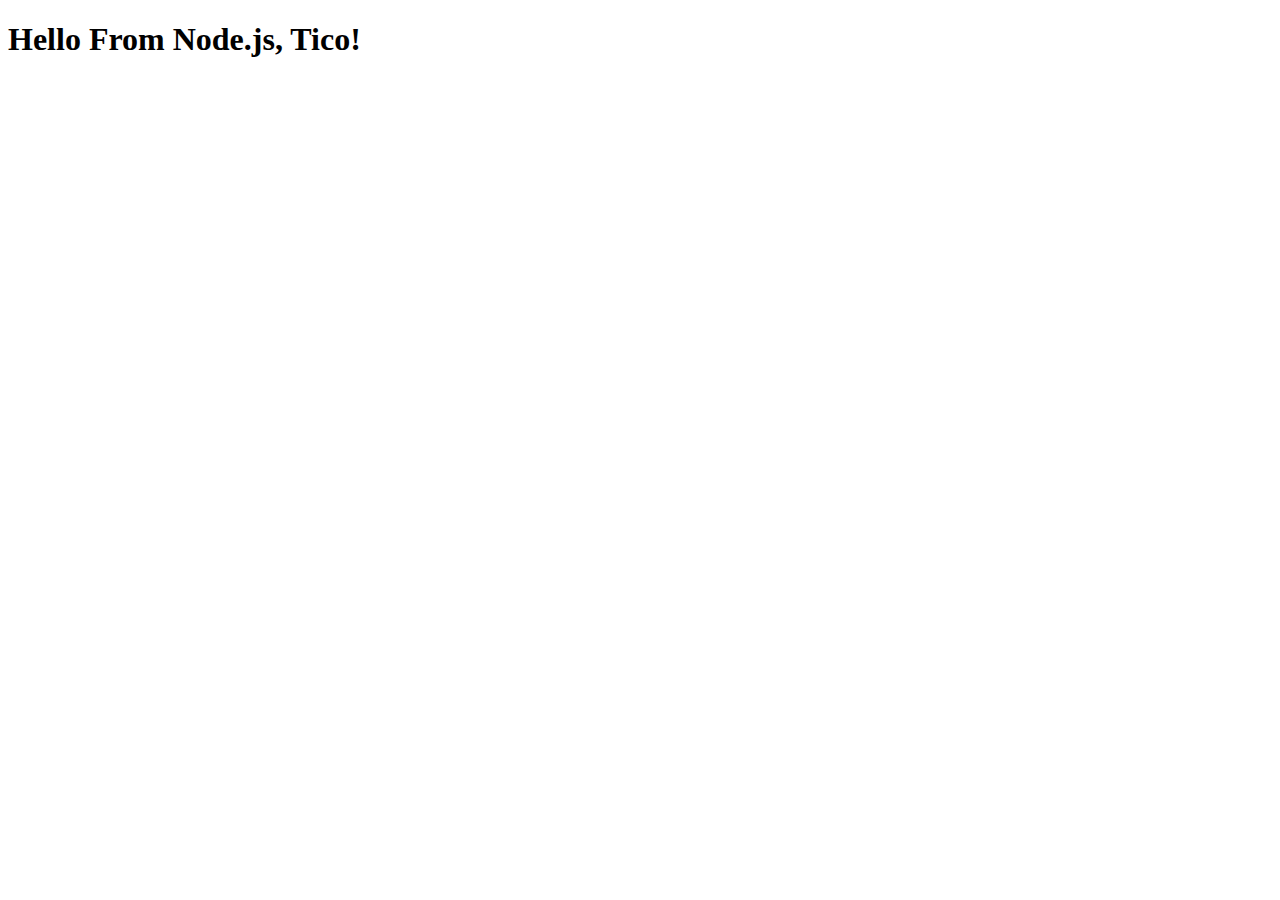
<file: index.html>
<!DOCTYPE html>
<html>
<head>
<title>Hello World!</title>
<meta name="author" content="Anthony Whetherhult">
<meta name="Description" content="Testing a node.js app with routing via express.">
<meta name="distribution" content="Global">
</head>
<body>

<h1>Hello From Node.js, Tico!</h1>
<div id="container">
    <!-- This element's contents will be replaced with your component. -->
</div>

</body>
</html>
</file>
